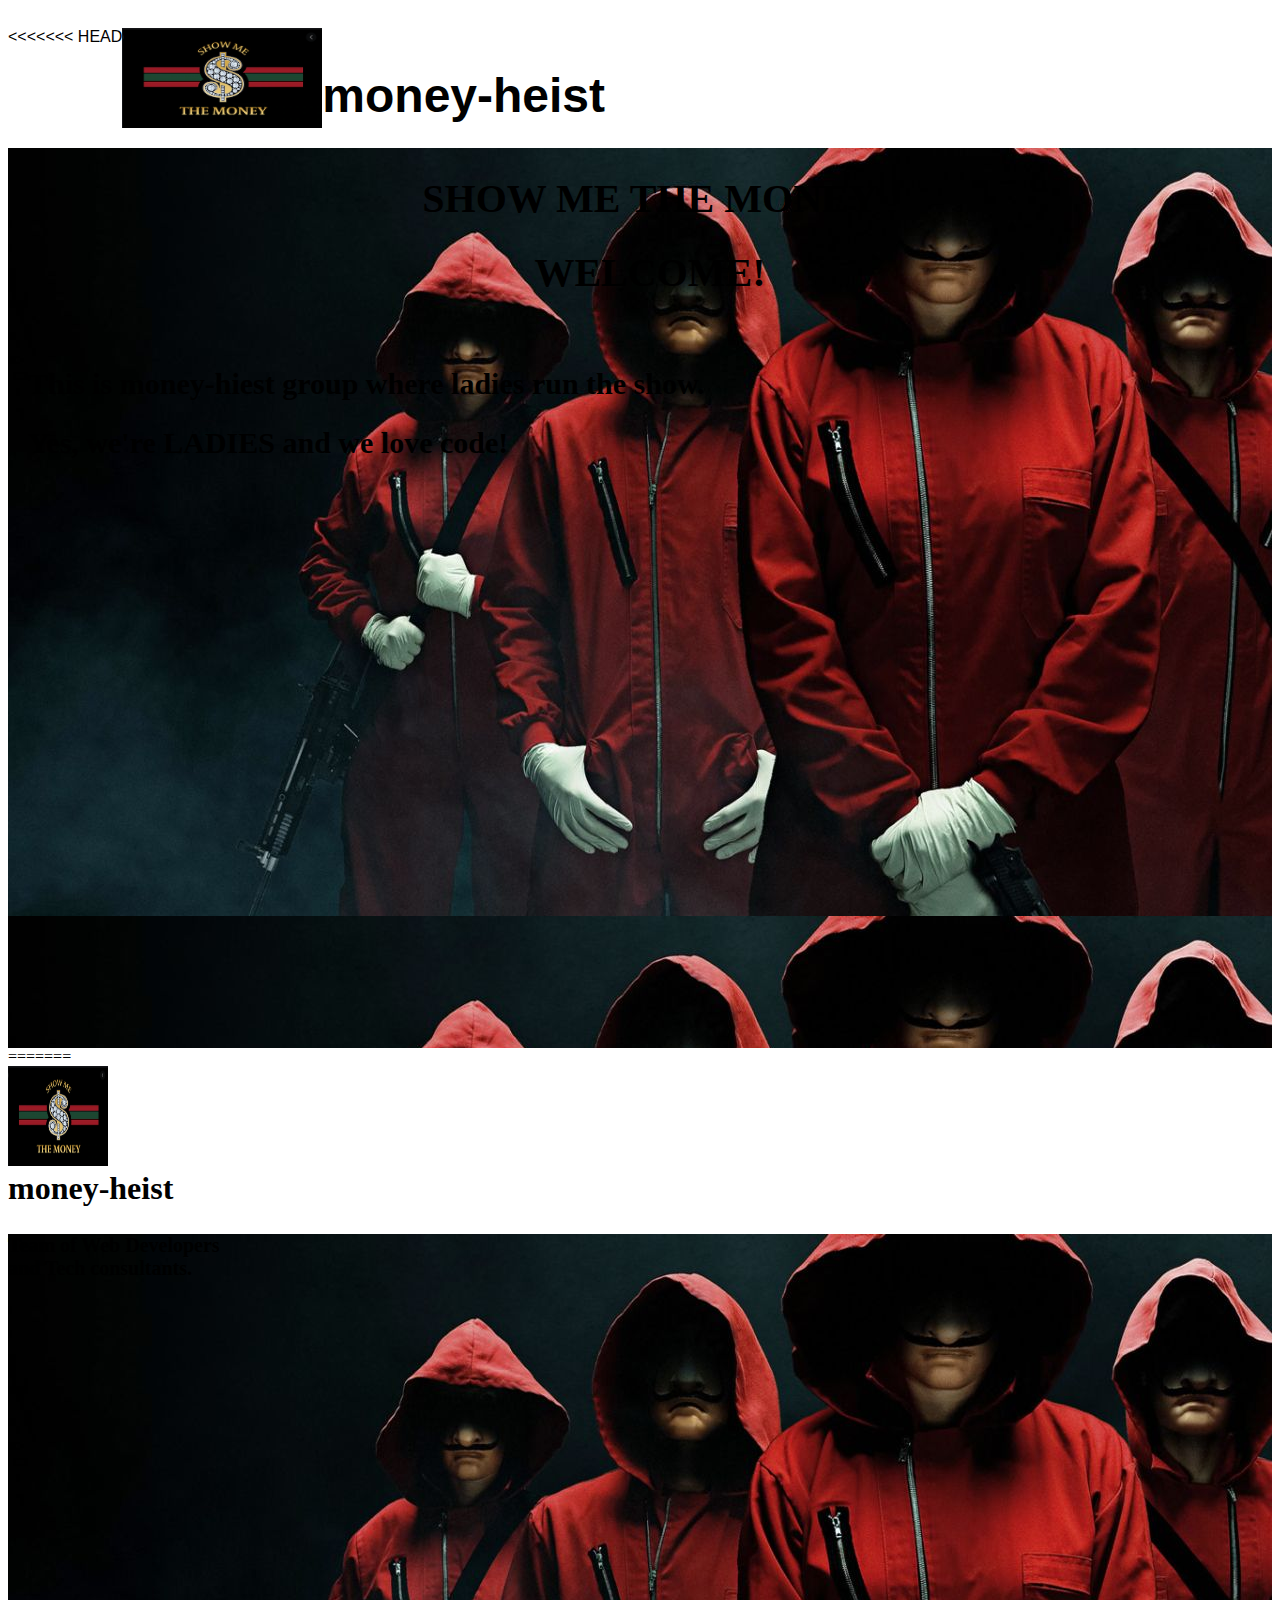
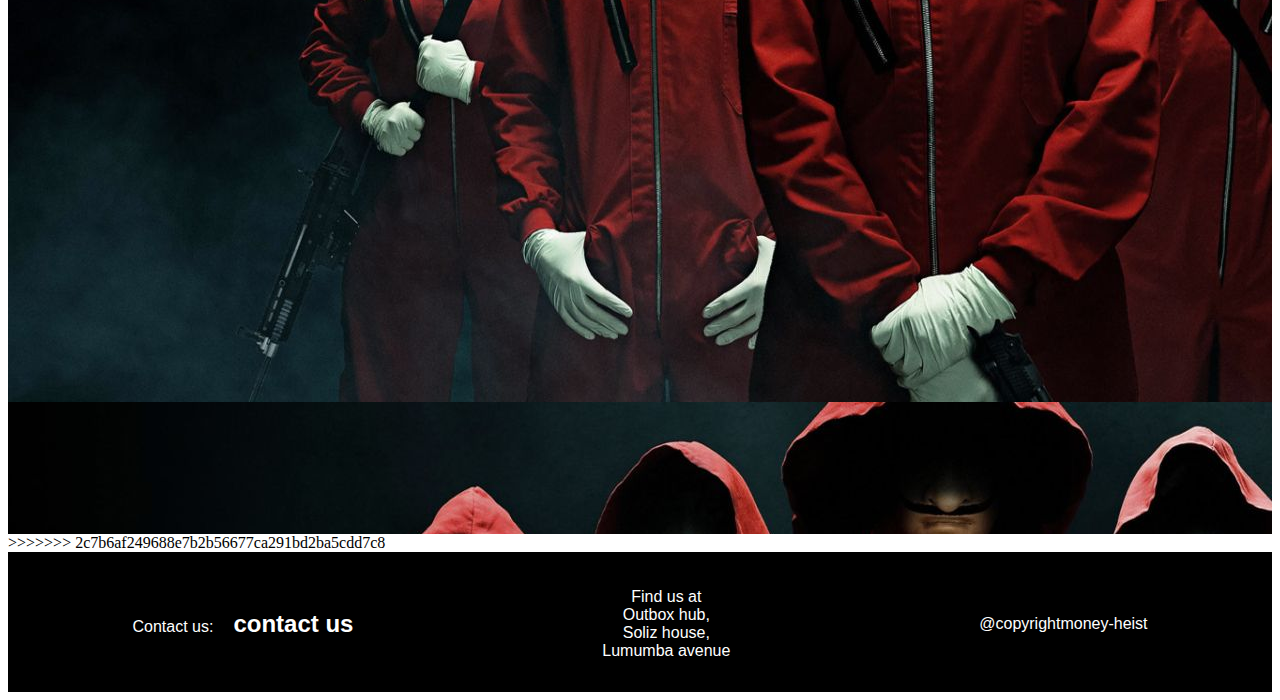
<file: index.html>
<!DOCTYPE html>
<html>
    <head>
        <title>landingpage</title>
<link rel="stylesheet" type ="text/css" href="styles/style.css"/>
<meta name="description" content="a profile website">
<meta name="viewport" content="width=device-width, initial-scale=1.0">
<meta name="author" content="Sharon, Angella, Pauline, Zipporah, Anita">
<meta name="keywords" content="html, css, javascript, portfolio ">
<link href="https://fonts.googleapis.com/css?family=Barlow+Condensed&display=swap" rel="stylesheet">
    </head>
    <body>   
    <main>
        <div class="main-container">
        <header> 
            <div id="logo">
<<<<<<< HEAD
        <div class="logo"><img src="/images/logo.PNG" alt="logo" width="200px" height="100px"> </div>
          <div class="groupname"><h2>money-heist</h2></div> 
        </div>
        <div class="navbar"> 
       <div> <a href="pages/sharon.html" target="_blank">Sharon</a>  </div>        
       <div> <a href="pages/angella.html" target="_blank">Angella</a></div>
       <div> <a href="pages/pauline.html" target="_blank">Pauline</a></div>
       <div><a href="papages/anita.html" target="_blank">Anita</a></div>
        <div><a href="pages/zipporah.html" target="_blank">Zipporah</a> </div>         
        </div>
        </header>
         <div class="content">
             <div class="intro">
             <h1>SHOW ME THE MONEY</h1>
             <p><h1>WELCOME! </h1></p>
            </div>
             <div class="welcomemsg">
             <p><h2>This is money-hiest group where ladies run the show.</h2><p>
             <p><h2>Yes, we're LADIES and we love code!</h2></p>
             
            </div>
            </div>
=======
        <div class="logo"><img src="/images/logo.PNG" alt="logo" width="100px" height="100px"> </div>
          <div 
          class="groupname">money-heist</div> 
        </div>
        <div class="navbar">
         <a href="pages/angella.html" target="_blank">Sharon</a>          
         <a href="pages/angella.html" target="_blank">Angella</a>
         <a href="pages/pauline.html" target="_blank">Pauline</a>
         <a href="papages/anita.html" target="_blank">Anita</a>
         <a href="pages/zipporah.html" target="_blank">Zipporah</a>          
        </div>
        </header>
         <div class="content">Team of Web Developers <br> and Tech consultants.</div>
>>>>>>> 2c7b6af249688e7b2b56677ca291bd2ba5cdd7c8
        </div>
      
    </main>
    <footer>
        <div id= "footer">
      <div class="contactinfo"> <p>Contact us:<a href="index.html" target="_blank">contact us</a></p></div>
       <div class="location"> <p>Find us at<br>Outbox hub,<br>Soliz  house, <br>Lumumba avenue</p></div>
       <div class="copyright"><p>@copyrightmoney-heist</p></div>
    </div>
    </footer>
    </body>

</html>
</file>
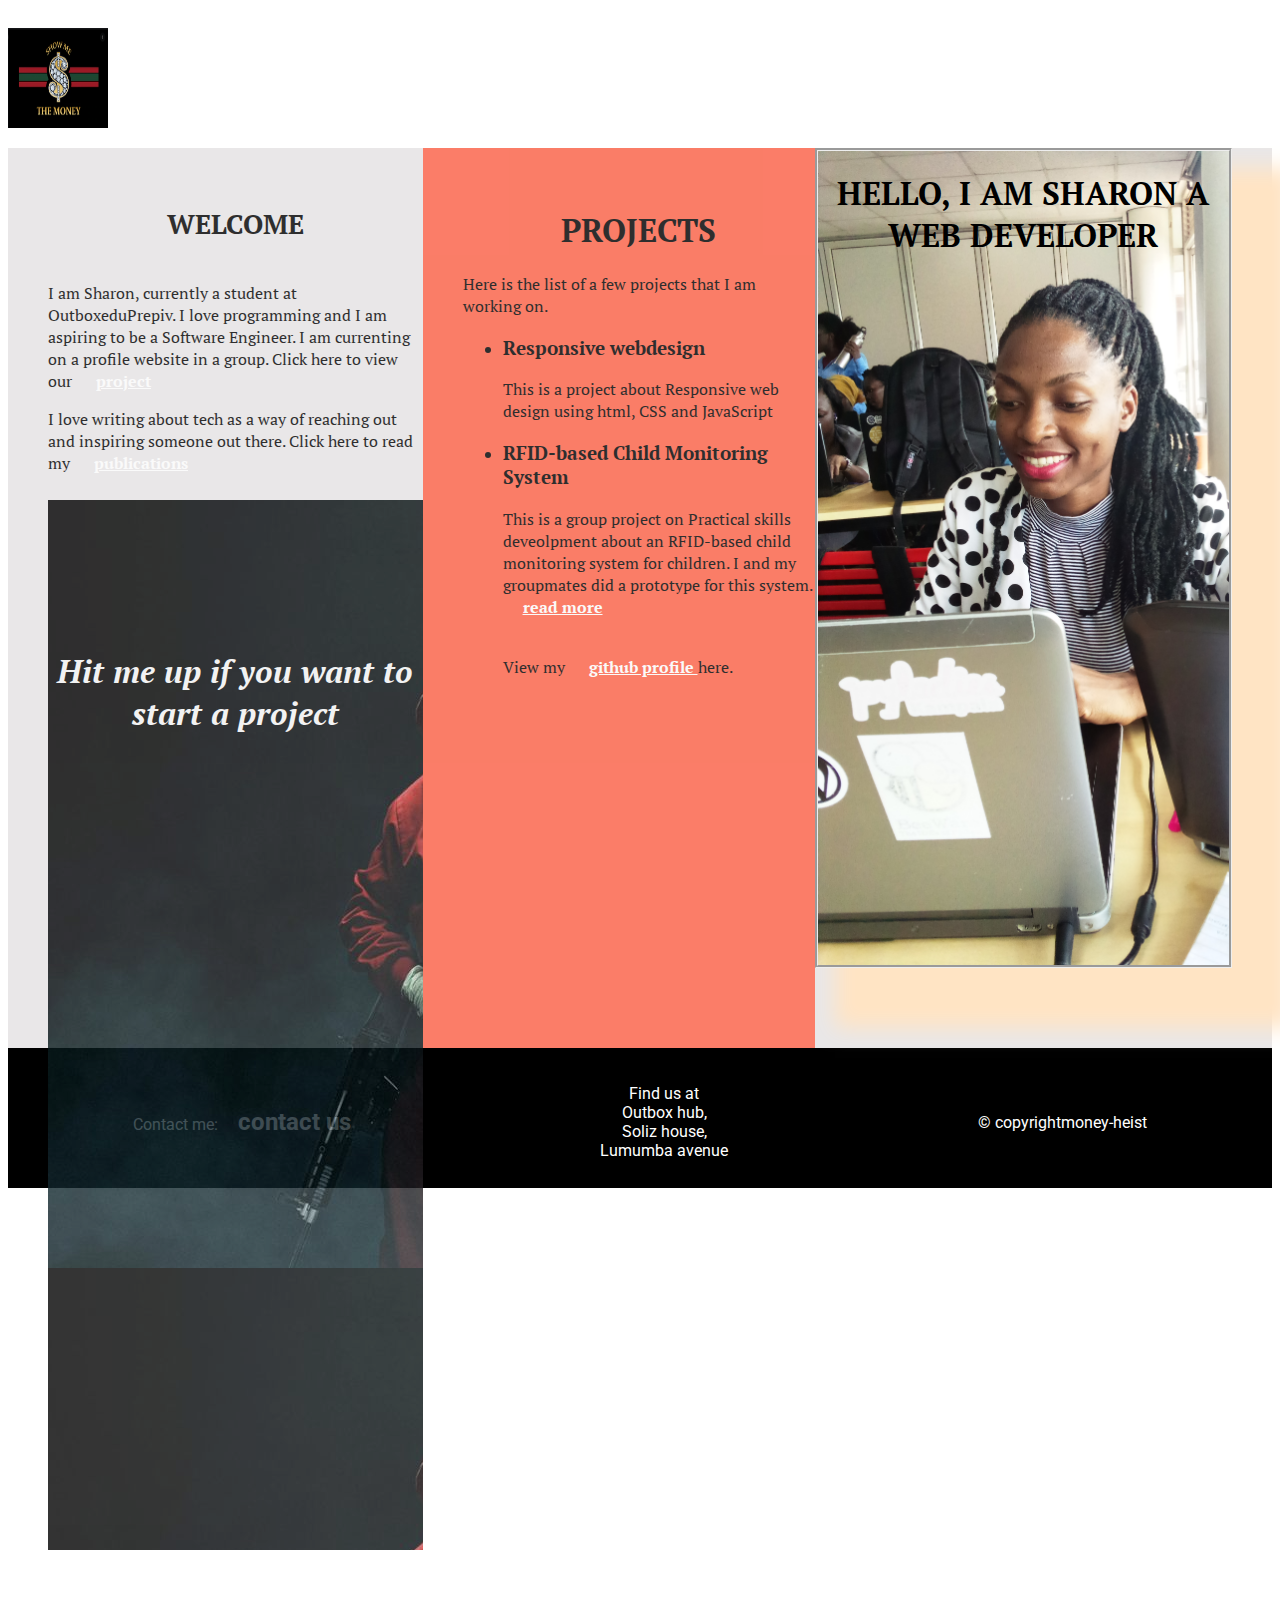
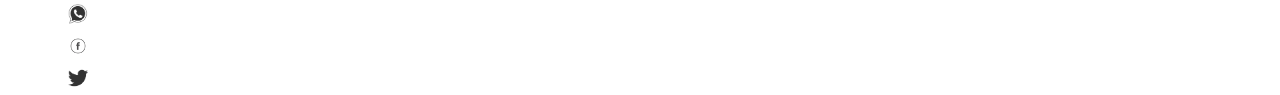
<file: images/sharon.html>
<!DOCTYPE html>
<html>
    <head><title>sharon</title>
        <link rel="stylesheet" type ="text/css" href="/styles/style.css"/>
        <link href="https://fonts.googleapis.com/css?family=PT+Serif&display=swap" rel="stylesheet">
     
        <link href="https://fonts.googleapis.com/css?family=Roboto&display=swap" rel="stylesheet">
        <link rel="icon" href="/images/logo.PNG">
    </head>
    <body>
    <main>
        <header> 
            <div id="logo">
        <div class="logo">
            <img src="/images/logo.PNG" alt="logo" width="100px" height="100px"></div>
          <div class="logo"><h2>money-heist</h2></div> 
        </div>
        <div class="navbar">
        <div><a href="pages/sharon.html" target="_blank">Sharon</a></div>        
        <div><a href="pages/angella.html" target="_blank">Angella</a></div>
        <div><a href="pages/pauline.html" target="_blank">Pauline</a></div>
        <div><a href="papages/anita.html" target="_blank">Anita</a></div>
        <div><a href="pages/zipporah.html" target="_blank">Zipporah</a> </div>         
        </div>
        </header>
          
<body>
    <div class="sharon-portfolio">
        <div class="sharon">
            <section id="welcome-section">
             <p><h1 class="greet">WELCOME</h1></p>   
             <P><br/>I am  Sharon, currently a student at OutboxeduPrepiv.
                I love programming and I am aspiring to be a Software Engineer. I am currenting on a profile website in a group.
                Click here to view our <a class="a" href="https://github.com/outboxafrica/edu-prep4-week1-moneyheist" target="_blank">project</a></p>             
               <p>I love writing about tech as a way of reaching out and inspiring someone out there.
                Click here to read my <a class ="a" href="https://medium.com/@aksharon018"> publications</a>
            </p>           
            </section>
           
            <div class="contact">
                <p><h2  class="hit">Hit me up if you want to start a project</h2> </p>
                <p>
                <br><a href="#" target="_blank"><img src="/images/whatsapp.png" alt="whatsapp" >Whatsapp</a>
                <br><a href="https://www.facebook.com/nhorah.shurhon.5" target="_blank"><img src="/images/fb.png" alt="facebook" >Facebook</a>
                <br><a href="https://twitter.com/Shurhon1" target="_blank"><img src="/images/twitter.png" alt="twitter" >Twitter</a></p>
            </div>
       </div>
        <div class="section2">
            <section id="projects">
                <h1>PROJECTS</h1>
                 Here is the list of a few projects that I am working on. 
                <br><ul>
                    <li><h3> Responsive webdesign</h3>
                <p>This is a project about Responsive web design using html, CSS and JavaScript</p>
            </li>
                <li><h3>RFID-based Child Monitoring System</h3>
                    <p>This is a group project on Practical skills deveolpment 
                        about an RFID-based child monitoring system  for children.
                I and my groupmates did  a prototype for this system.
                 <a  class ="a"href="https://github.com/SharonNorah/RFID-based-CMS-project-website"> read more</a>  
                    </p>
                   <br>View my <a class ="a" href="https://github.com/ShNhorah">github profile </a> here.
                </li>
                </ul>
            </section>
        </div>
        <div class="sharonpic">

            <p><h1>HELLO, I AM SHARON  A WEB DEVELOPER</h1></p> </div>     
    </div>
<footer>
    <div id= "footer">
  <div class="contactinfo"> <p>Contact me:<a id ="a" href="index.html" target="_blank">contact us</a></p></div>
   <div class="location"> <p>Find us at<br>Outbox hub,<br>Soliz  house, <br>Lumumba avenue</p></div>
   <div class="copyright"><p>&copy; copyrightmoney-heist</p></div>
</div>
</footer>
    </body>

</html>
</file>
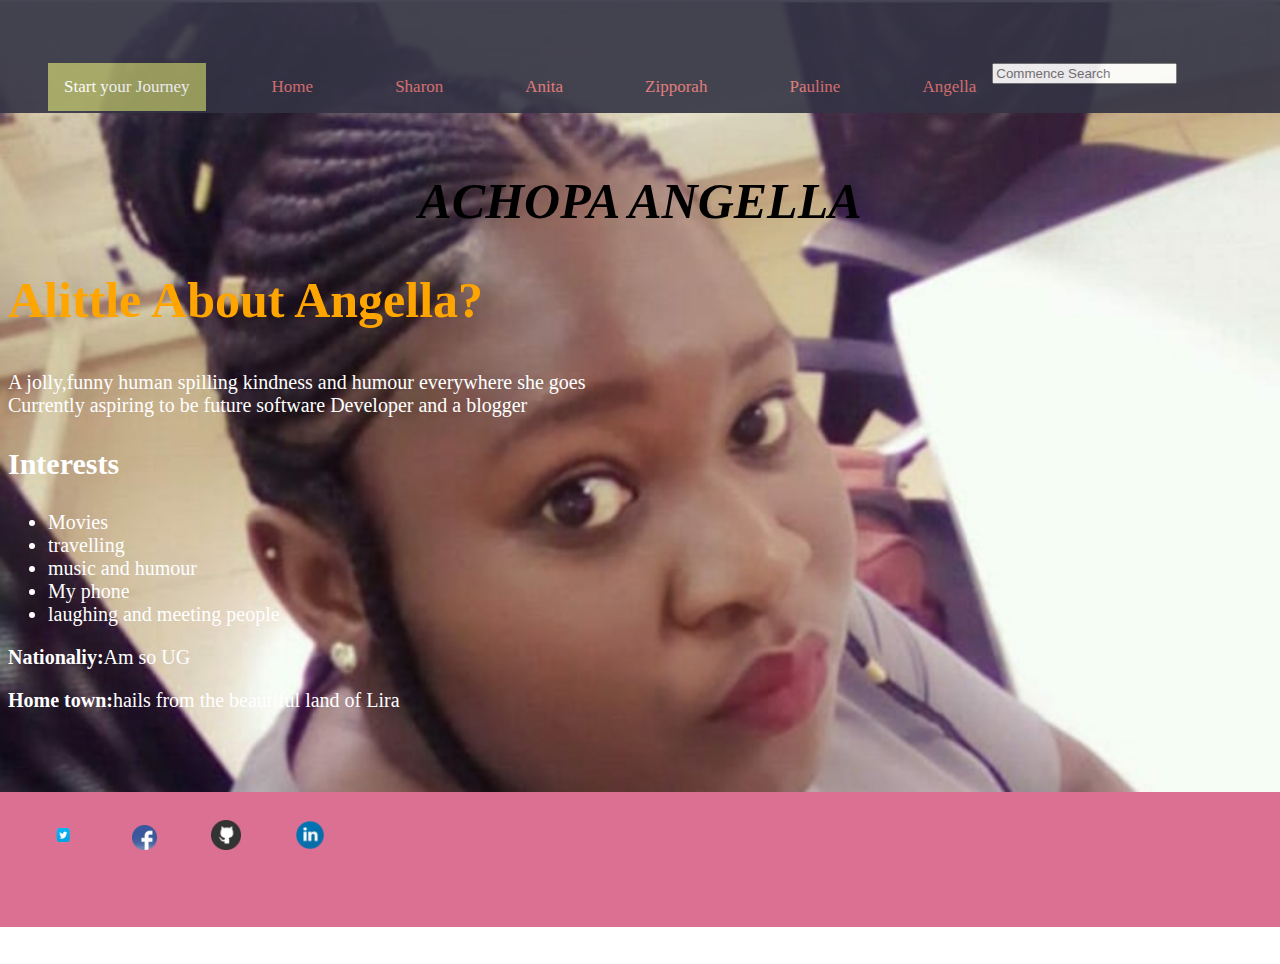
<file: pages/angella's website.html>
<!DOCTYPE html>
<html lang="en">
<head>
    <meta charset="UTF-8">
    <meta name="viewport" content="width=device-width, initial-scale=1.0">
    <title>Angella's</title>
    <style>
        h1 {
            color: black;
            font-size: 50px;
            text-align: center;
            padding-top: 25px;
            font-style: italic;
            }
        p {
            color: black;
        }
        body {
            background-image: url(/images/ang.jpg);
            background-repeat: no-repeat;
            background-size: cover;
        }
        .photo{
            margin-right: 50px;
            margin-top: 90px;
        }

        #icons{
            background-color:palevioletred;
            margin-top: 80px;
            height: 125px;
            margin-left: -10px;
            margin-right: -10px;
            padding-top: 10px;
            margin-bottom: -200px;

        }
        a{
            margin-left: 50px;
        }
        .fire{
            margin-left: 90px;
            font-style: italic;
        }
        h2{
            font-size: 50px;
            text-align: justify;
            color: orange

        }
        p{
            font-size: 20px;
            color: white;
        }
        h3{
          font-size: 30px;
          color:  white; 
        }
        li{
            font-size: 20px;
            color:  white;
        }
        .navbar {
            overflow: hidden;
            background-color: #334;
            opacity: 0.9;
            height: 50px;
            margin-top: -45px;
            margin-right: -10px;
            margin-left: -10px;
            padding-top: 100px;
  }
  
  .navbar a {
    float: left;
    color: #e07575;
    text-align: center;
    padding: 14px 16px;
    text-decoration: brown ;
    font-size: 17px;
  }
  
  .navbar a:hover {
    background-color: rgb(58, 7, 27);
    color: rgb(255, 253, 253);
    font-size: 20px;
  }
  
  .navbar a.active {
    background-color: rgb(162, 167, 97);
    color: white;
}
  
  
    </style>
</head>
<body>
    <header>
                     
                <div class="navbar">
                    <a class="active" href="#home">Start your Journey</a>
                    <a href="/index.html" target="_blank">Home</a>
                    <a href="/pages/sharon.html"  target="_blank">Sharon </a>
                    <a href="/pages/Anita's Page.html"  target="_blank">Anita </a>
                    <a href="/pages/zipi.html"  target="_blank">Zipporah</a>
                    <a href="/pages/pauline.html"  target="_blank">Pauline</a>
                    <a href="/pages/angella's website.html"  target="_blank">Angella</a>
                    <input type="text" name="search" id="sea" value="" placeholder="Commence Search" >
                  
                  </div>
                  <div><h1>ACHOPA ANGELLA</h1></div>                 
            
        
    </header>
    <!-- <div class="photo">
        <img src="/images/ang.jpg" alt="my pic" style="width: 300px; border-radius: 50px;float: right;" > 
        </div>
    <div class="fire"> -->
    <div>
        <h2>Alittle About Angella? </h2>
        <p>A jolly,funny human spilling kindness and humour everywhere she goes
            <br>Currently aspiring to be future software Developer and a blogger</p>

            <h3>Interests</h3>
        <ul>
            <li>Movies</li>
            <li>travelling</li>
            <li>music and humour</li>
            <li>My phone</li>
            <li>laughing and meeting people</li>
        </ul>
        <p><strong>Nationaliy:</strong>Am so UG</p>
        <p><strong>Home town:</strong>hails from the beautiful land of Lira</p>
        </div>
    </div>
        
    <footer>
        <div id="icons"><br>
            <a href="http://www.twitter.com"><img width="30px"height="30px" src="/images/twitter1.png" alt="twitter icon"></a>
            <a href="http://www.facebook.com"><img width="25px"height="25px"src="/images/facebook.png" alt="facebook icon"></a>
            <a href="http://www.whatsapp.com"><img width="30px"height="30px"src="/images/in.png" alt="whatsapp icon"></a>
            <a href="http://www.linkedin.com"><img width="30px"height="30px"src="/images/link.png" alt="linkedin icon"></a>
    </div>
    </footer>
</body>
</html>
</file>
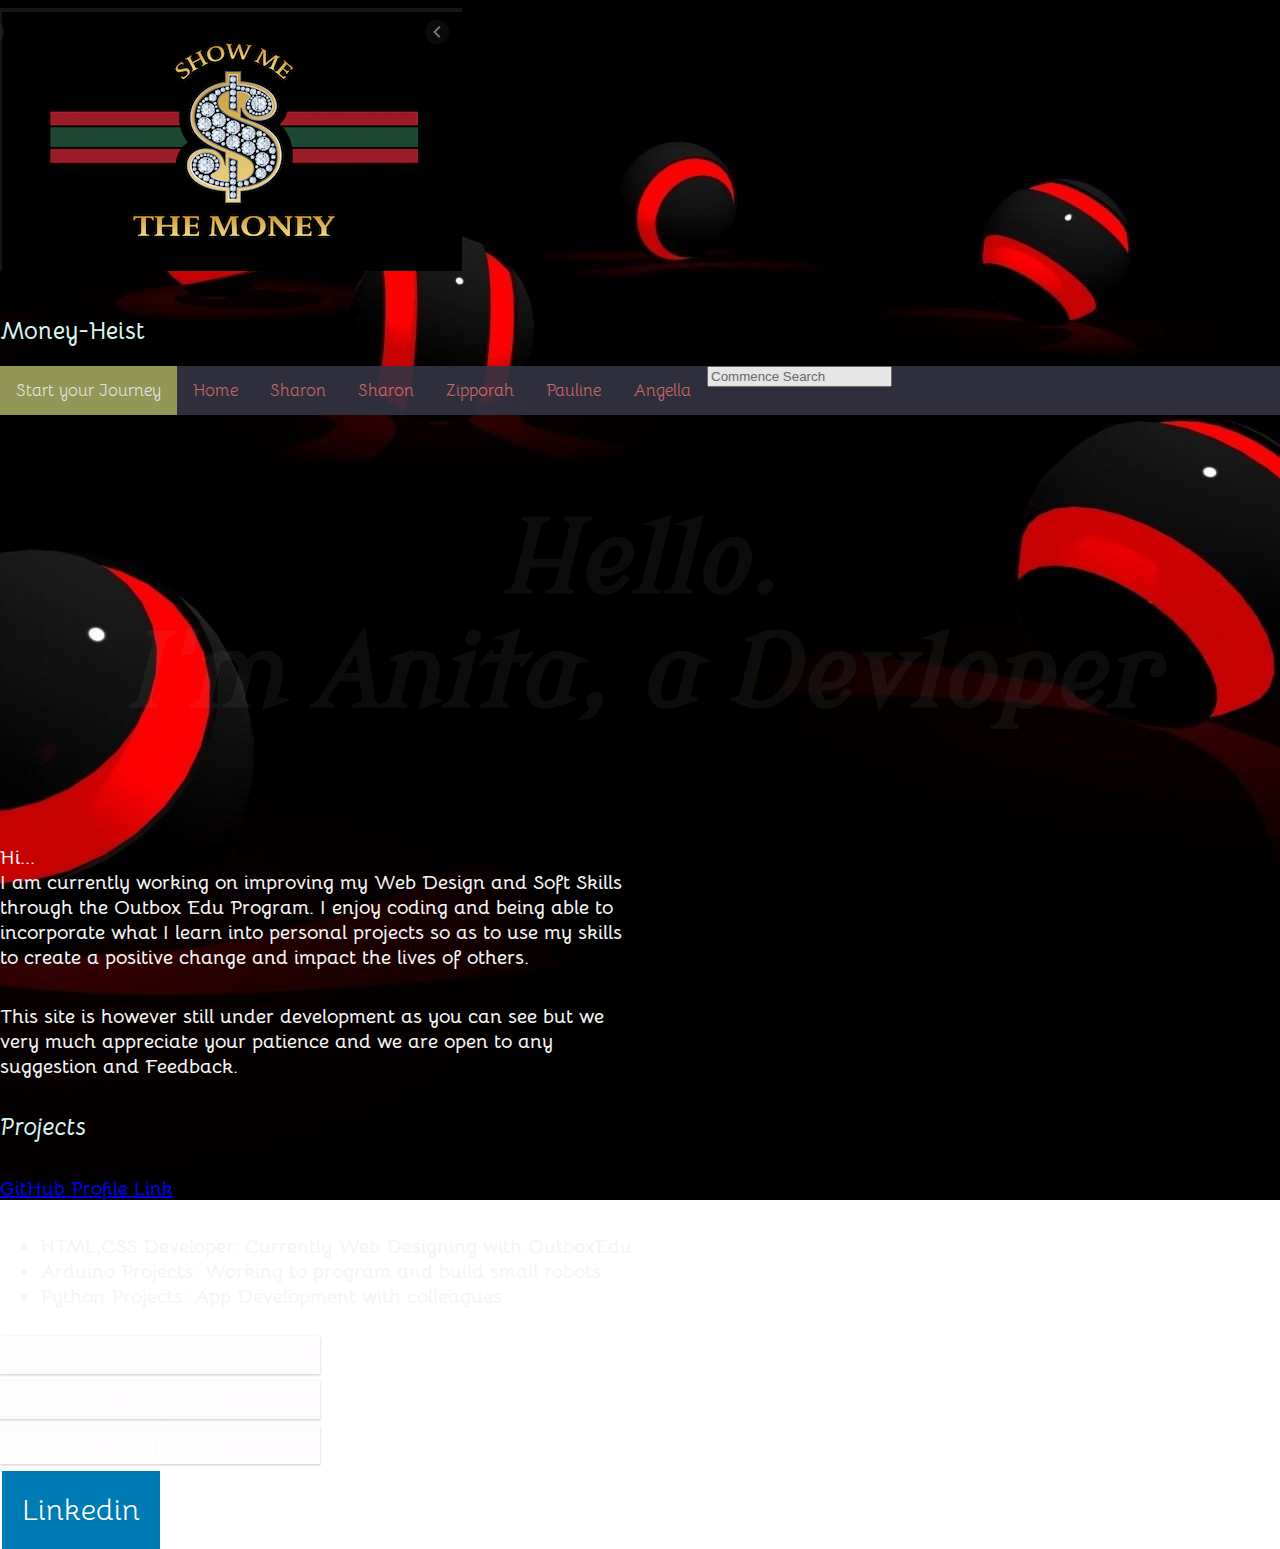
<file: pages/Anita's Page.html>
<!DOCTYPE html>
<html>
<head>
  <title>Anita's Page</title>
  <meta name="viewport" content="width=device-width, initial-scale=1.0">
  <link rel="stylesheet" type ="text/css" href="/styles/Anita's_Page.css"/>
  <link href="https://fonts.googleapis.com/css?family=Bellota&display=swap" rel="stylesheet">
  <link href="https://fonts.googleapis.com/css?family=Baloo+Chettan+2|Lobster+Two|Viaoda+Libre&display=swap" rel="stylesheet">
  <link href="https://fonts.googleapis.com/css?family=Bellota|Calligraffitti&display=swap" rel="stylesheet">
  <link href="https://fonts.googleapis.com/css2?family=Modern+Antiqua&display=swap" rel="stylesheet">

</head>

  <div id= "logo">
    <div class= "logo" >
      <img id="pic" src="/images/logo.PNG" alt = "Our Logo" >
    <div class = "logo">
      <br><h2>Money-Heist</h2>
    </div>
    </div>
  </div>
<body>

<div class="navbar">
  <a class="active" href="#home">Start your Journey</a>
  <a href="/index.html" target="_blank">Home</a>
  <a href="/pages/sharon.html"  target="_blank">Sharon </a>
  <a href="/pages/Anita's Page.html"  target="_blank">Sharon </a>
  <a href="/pages/zipi.html"  target="_blank">Zipporah</a>
  <a href="/pages/pauline.html"  target="_blank">Pauline</a>
  <a href="/pages/angella's website.html"  target="_blank">Angella</a>
  <input type="text" name="search" id="sea" value="" placeholder="Commence Search" >

</div>

<div style="padding-left:16px">
  
</div>
<body>
    
<!--<div class= "projects">
  <ul>
    <li>Website Development: (GitHub link below)</li>
    <li>C</li>
    <li>Queries</li>
    <li>Feedback</li>
  </ul>

</div>-->



<div class="header">
  <h1>Hello.<br>I'm Anita, a Devloper</h1>
</div>

<div class="col-6 col-s-9">
  <h4>Hi...<br>
  I am currently working on improving my Web Design and Soft Skills through the Outbox Edu Program.
I enjoy coding and being able to incorporate what I learn into personal projects so as to use my 
skills to create a positive change and impact the lives of others. </h4>
  <h5>This site is however still under development as you can see but we very much appreciate
    your patience and we are open to any suggestion and Feedback.
  </h5>
</div>

<div class="row">
  <h2><em>Projects</em></h2>
  <h5> <a href="https://github.com/outboxafrica/edu-prep4-week1-moneyheist" target="_blank">GitHub Profile Link</a></h5>
   <h4>
    <ul> 
      <li>HTML,CSS Developer: Currently Web Designing with OutboxEdu</li>
      <li>Arduino Projects: Working to program and build small robots</li>
      <li>Python Projects: App Development with colleagues</li></ul>
   </h4>
  <div class="col-3 col-s-3 menu">
    
    <ul> 
      <li>HTML,CSS Developer</li>
      <li>Arduino Projects</li>
      <li>Python Projects</li><br>
<a href="https://ug.linkedin.com/" class="sm sm-linkedin" target="_blank">Linkedin</a>
  </ul>  
</div>


 

  <!--<div class="col-3 col-s-12">
    <div class="aside">
      <h2>Want to Know Us?</h2>
      <p>Just ask.</p>
      <h2>Want To Be Like Us?</h2>
      <p>Just ask.</p>
    </div>
  </div>
</div>

<div class="footer"> 
      <a href ="#aside">Scroll Up</a>
    
  

</div>

<style>
  li{
    display:inline;
  }
</style>-->



</body>
</html>
</file>
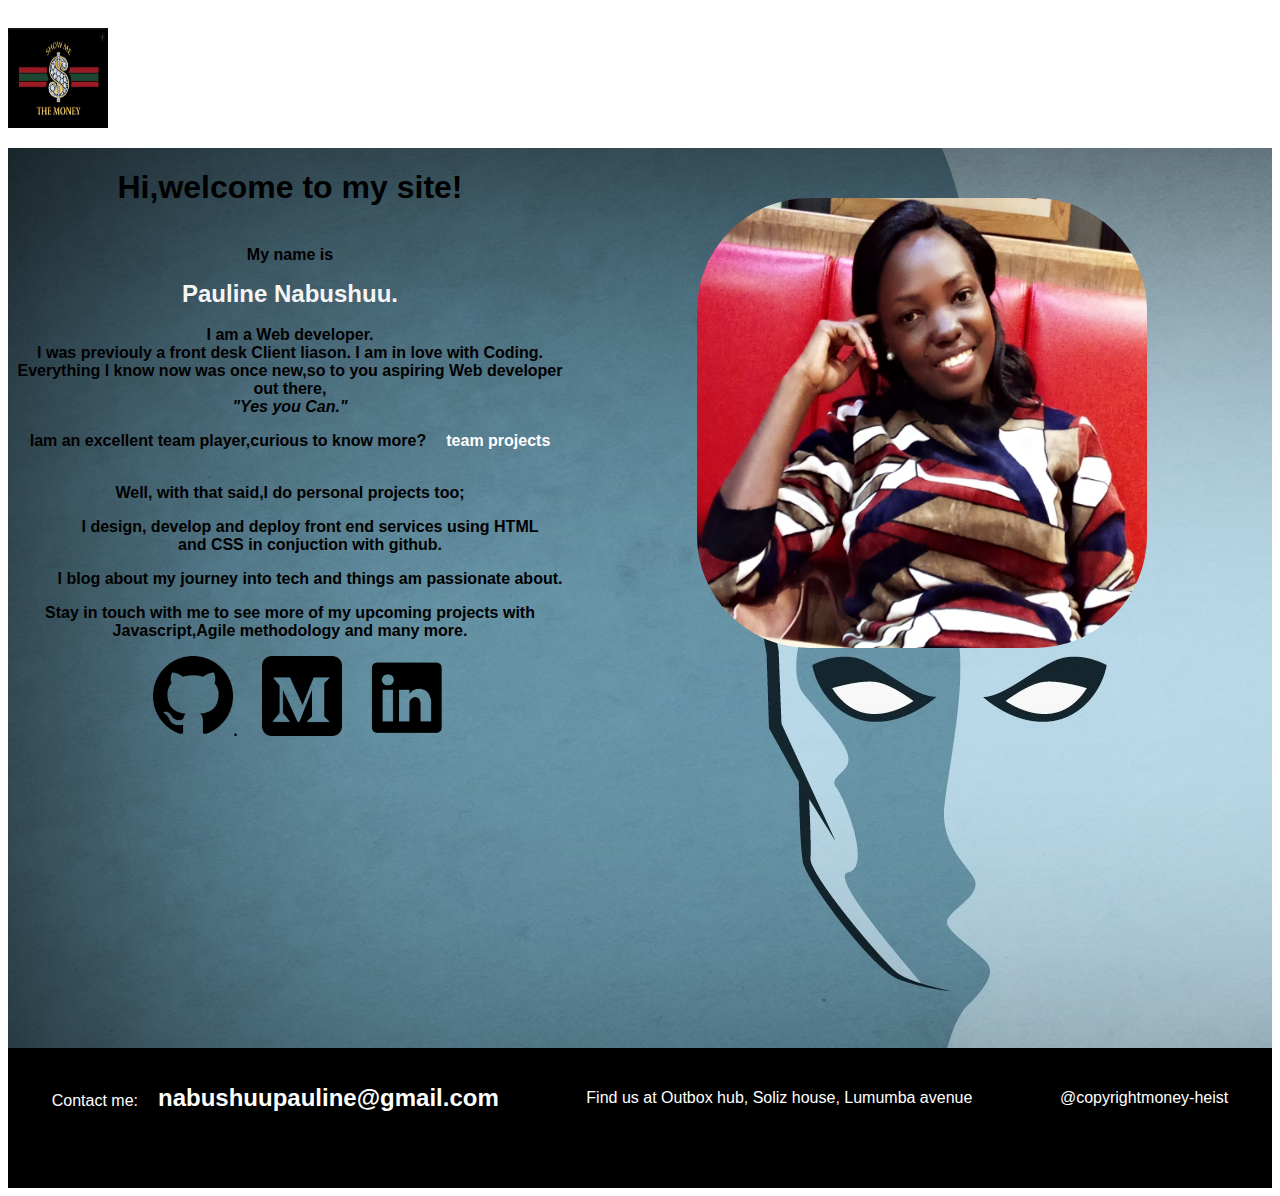
<file: pages/pauline.html>
<!DOCTYPE html>
<html>
    <head><title>Pauline</title>
        <link rel="stylesheet" type ="text/css" href="/styles/style.css"/>
    </head>
      <body>
         <main>
           <header> 
             <!--This houses the logo-->
             <div id="logo">
               <div class="logo"><img src="/images/logo.PNG" alt="logo" width="100px" height="100px"></div>
               <div class="logo">money-heist</div> 
             </div>

             <!--This navbar houses links to our personal pages-->
               <div class="navbar"> 
             <div><a href="pages/angella.html" target="_blank">Sharon</a></div>        
             <div><a href="pages/angella.html" target="_blank">Angella</a></div>
             <div><a href="pages/pauline.html" target="_blank">Pauline</a></div>
             <div><a href="papages/anita.html" target="_blank">Anita</a></div>
             <div><a href="pages/zipporah.html" target="_blank">Zipporah</a></div>         
               </div>
           </header>
           <!--The content or information about me-->
<div class="pauline-portfolio">
   <div class="Pauline">
     <section id="pauline-welcome-section">
       <h1>Hi,welcome to my site!</h1>
        <p> 
        <br/>My name is <div class="me"><strong>Pauline Nabushuu.</div></strong><br>I am a Web developer.
        <br> I was previouly a front desk Client liason. I am in love with <strong>Coding.</strong>
        <br/>Everything I know now was once new,so to you aspiring Web developer out there,<br><em>
        <strong>"Yes you Can."</em></strong>
        </p>

      </section>
        <p>
        Iam an excellent team player,curious to know more?<a id="a1" href="https://github.com/outboxafrica/edu-prep4-week1-moneyheist" target="_blank">team projects</a>
        </p>
      <section id="projects"> <br>Well, with that said,I do personal projects too;
                <ul>
                    
                    <p>I design, develop and deploy front end services using HTML<br> and CSS in conjuction with github.
                      </p>

                      <p>I blog about my journey into tech and things am passionate about.
                        </p>
                </ul>
                    <p>Stay in touch with me to see more of my upcoming projects with<br> Javascript,Agile methodology and many more.
                    </p>
                    <!-- linked icons-->
                    <div class="icon1">
                      <a id="a2" href="https://github.com/NabushuuPauline"><img src="/images/github.png" alt="logo" width="80px" height="80px"></a>.
                      <a id="a2" href="https://medium.com/@nabushuupauline"><img src="/images/medium.png" alt="logo" width="80px" height="80px"></a>
                      <a id="a2" href="https://www.linkedin.com/in/nabushuu-pauline-999873123/"><img src="/images/linkedin.png" alt="logo" width="80px" height="80px"></a>
                    </div>      
      </section>
    </div>
          <div class="profile"> 
            <div id="profile"></div>
            <img src="/images/profile.jpg" alt="logo" style="border-radius:25%;width:450px;height:450px;">
                <!--<div class="profile"><img src="/images/profile.jpg" alt="logo" style="width:"180px;" height="208px"></div>-->
          </div>            
</div>    
       </main>
       <!--This section is for contact information-->
<footer>
    <div id= "footer">
      <div class="contactinfo"> <p>Contact me:<a href="index.html" target="_blank">nabushuupauline@gmail.com</a></p></div>
      <div class="location"> <p>Find us at Outbox hub, Soliz  house, Lumumba avenue</p></div>
      <div class="copyright"><p>@copyrightmoney-heist</p></div>
    </div>
</footer>
    </body>

</html>
</file>
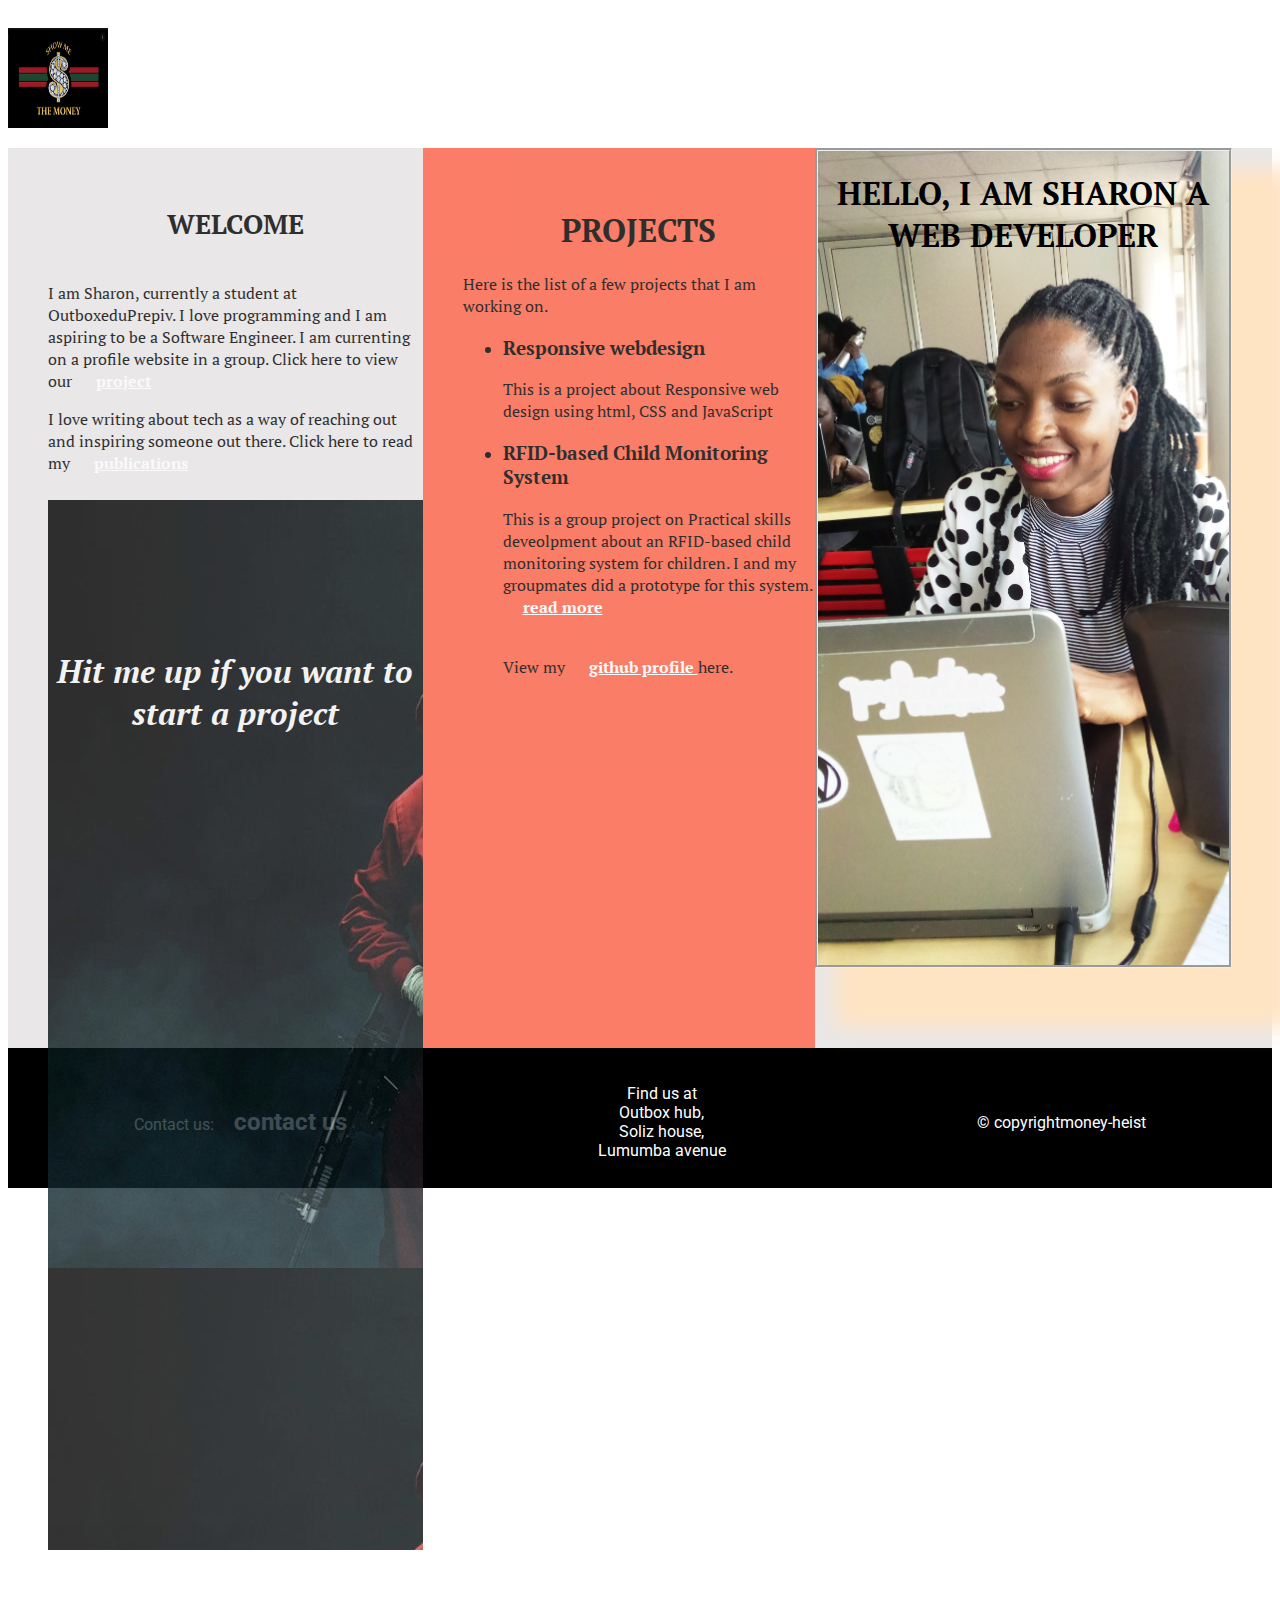
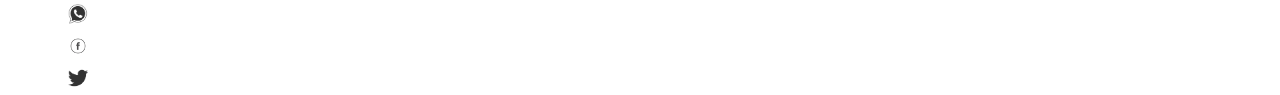
<file: pages/sharon.html>
<!DOCTYPE html>
<html>
    <head><title>sharon</title>
        <link rel="stylesheet" type ="text/css" href="/styles/style.css"/>
        <link href="https://fonts.googleapis.com/css?family=PT+Serif&display=swap" rel="stylesheet">
     
        <link href="https://fonts.googleapis.com/css?family=Roboto&display=swap" rel="stylesheet">
        <link rel="icon" href="/images/logo.PNG">
    </head>
    <body>
    <main>
        <header> 
            <div id="logo">
        <div class="logo">
            <img src="/images/logo.PNG" alt="logo" width="100px" height="100px"></div>
          <div class="logo"><h2>money-heist</h2></div> 
        </div>
        <div class="navbar">
        <div><a href="pages/sharon.html" target="_blank">Sharon</a></div>        
        <div><a href="pages/angella.html" target="_blank">Angella</a></div>
        <div><a href="pages/pauline.html" target="_blank">Pauline</a></div>
        <div><a href="papages/anita.html" target="_blank">Anita</a></div>
        <div><a href="pages/zipporah.html" target="_blank">Zipporah</a> </div>         
        </div>
        </header>
          
<body>
    <div class="sharon-portfolio">
        <div class="sharon">
            <section id="welcome-section">
             <p><h1 class="greet">WELCOME</h1></p>   
             <P><br/>I am  Sharon, currently a student at OutboxeduPrepiv.
                I love programming and I am aspiring to be a Software Engineer. I am currenting on a profile website in a group.
                Click here to view our <a class="a" href="https://github.com/outboxafrica/edu-prep4-week1-moneyheist" target="_blank">project</a></p>             
               <p>I love writing about tech as a way of reaching out and inspiring someone out there.
                Click here to read my <a class ="a" href="https://medium.com/@aksharon018"> publications</a>
            </p>           
            </section>
           
            <div class="contact">
                <p><h2  class="hit">Hit me up if you want to start a project</h2> </p>
                <p>
                <br><a href="#" target="_blank"><img src="/images/whatsapp.png" alt="whatsapp" >Whatsapp</a>
                <br><a href="https://www.facebook.com/nhorah.shurhon.5" target="_blank"><img src="/images/fb.png" alt="facebook" >Facebook</a>
                <br><a href="https://twitter.com/Shurhon1" target="_blank"><img src="/images/twitter.png" alt="twitter" >Twitter</a></p>
            </div>
       </div>
        <div class="section2">
            <section id="projects">
                <h1>PROJECTS</h1>
                 Here is the list of a few projects that I am working on. 
                <br><ul>
                    <li><h3> Responsive webdesign</h3>
                <p>This is a project about Responsive web design using html, CSS and JavaScript</p>
            </li>
                <li><h3>RFID-based Child Monitoring System</h3>
                    <p>This is a group project on Practical skills deveolpment 
                        about an RFID-based child monitoring system  for children.
                I and my groupmates did  a prototype for this system.
                 <a  class ="a"href="https://github.com/SharonNorah/RFID-based-CMS-project-website"> read more</a>  
                    </p>
                   <br>View my <a class ="a" href="https://github.com/ShNhorah">github profile </a> here.
                </li>
                </ul>
            </section>
        </div>
        <div class="sharonpic">

            <p><h1>HELLO, I AM SHARON  A WEB DEVELOPER</h1></p> </div>     
    </div>
<footer>
    <div id= "footer">
  <div class="contactinfo"> <p>Contact us:<a id ="a" href="index.html" target="_blank">contact us</a></p></div>
   <div class="location"> <p>Find us at<br>Outbox hub,<br>Soliz  house, <br>Lumumba avenue</p></div>
   <div class="copyright"><p>&copy; copyrightmoney-heist</p></div>
</div>
</footer>
    </body>

</html>
</file>
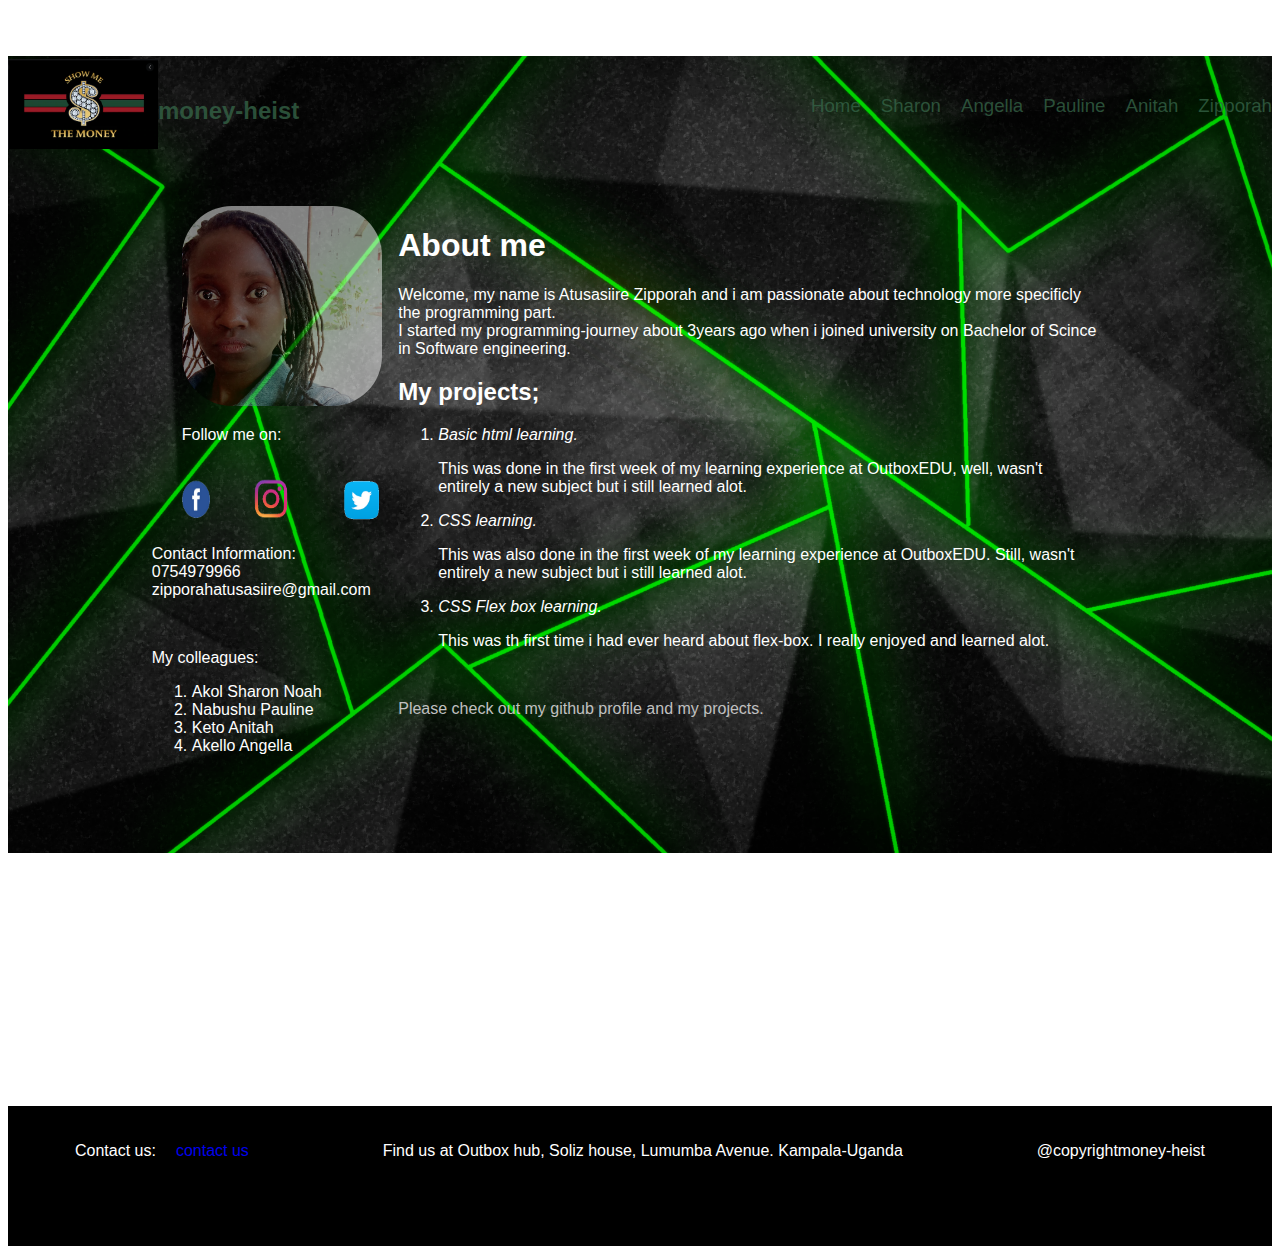
<file: pages/zipi.html>
<!Doctype html>
<html>
    <head>
        <meta name="viewport" content="width=device-width, initial-scale=1.0">
        <title>Zipporah's</title>
        <link rel="stylesheet" type="text/css" href="/styles/styl.css">
    </head>
    <body>
        <a name="top"></a>
        <div id="whole">
            <header> 
                <div id="logo">
                    <div class="logo">
                        <img id="pic" src="/images/logo.PNG" alt="Our company's logo">
                    </div>
                    <div class="logo">
                        <br><h2> money-heist</h2>            
                    </div> 
                </div>
                <div class="navbar">  
                    <a class="anchor" href="/index.html" target="_blank">Home</a>
                    <a class="anchor" href="pages/sharon.html" target="_blank">Sharon</a>
                    <a class="anchor" href="pages/angella.html" target="_blank">Angella</a>
                    <a class="anchor" href="pages/pauline.html" target="_blank">Pauline</a>
                    <a class="anchor" href="papages/anita.html" target="_blank">Anitah</a>
                    <a class="anchor" href="pages/zipporah.html" target="_blank">Zipporah</a>          
                </div>
            </header>
            <div id="zipi">
                <div id="hover" class="zipi">
                    <div id="me">
                        <img id="image" src="/images/zippy.jpg" alt="Zipporah's Photo">
                    </div>

                    <p>Follow me on:</p>
                    <div id="left">
                    <a href="https://www.facebook.com/martha.desire.33">
                        <img class="media" src="/images/fb1.png" alt="My facebook">
                    </a>
                    <a href="https://www.instagram.com/marthadesire20/">
                        <img class="media" src="/images/insta1.png" alt="My Instagram">
                    </a>
                    <a href="https://twitter.com/ZipporahA20">
                        <img class="twit" src="/images/twitter1.png" alt="My twitter">
                    </a>
                    <p>
                        Contact Information:<br>
                        0754979966<br>
                        zipporahatusasiire@gmail.com<br>
                    </p><br>
                    <p>My colleagues:
                        <ol>
                            <li>Akol Sharon Noah</li>
                            <li>Nabushu Pauline</li>
                            <li>Keto Anitah</li>
                            <li>Akello Angella</li>
                        </ol>
                    </p>
                    </div>
                    
                </div>
                <section id="welcome-section" class="welcome-section">
                    <p>
                        <h1>About me</h1>
                        Welcome, my name is Atusasiire Zipporah and i am passionate about technology more specificly the programming part. <br>
                        I started my programming-journey about 3years ago when i joined university on Bachelor of Scince in Software engineering.
                    </p>
                    <section id="projects">
                        <h2>My projects;</h2>
                        <ol>
                            <li>
                                <p><em>Basic html learning.</em></p>
                                <p>This was done in the first week of my learning experience at OutboxEDU, well, wasn't entirely a new subject but i still learned alot.
                            </li>
                            <li>
                                <p><em>CSS learning.</em></p>
                                <p>This was also done in the first week of my learning experience at OutboxEDU. Still, wasn't entirely a new subject but i still learned alot.</li>
                            <li>
                                <p><em>CSS Flex box learning.</em></p>
                                <p>This was th first time i had ever heard about flex-box. I really enjoyed and learned alot.</p>
                                
                            </li>
                        </ol>
                        <a class="point" href="https://github.com/azipporah" target="_blank"><p>Please check out my github profile and my projects.</p></a>
                    </section>
                    
                </section> 
                
            </div>
            <footer>
                <div id= "footer">
                    <div class="contactinfo"> 
                        <p>Contact us:<a href="index.html" target="_blank">contact us</a></p>
                    </div>
                    <div class="location"> 
                        <p>Find us at Outbox hub, Soliz  house, Lumumba Avenue. Kampala-Uganda</p>
                    </div>
                    <div class="copyright">
                        <p>@copyrightmoney-heist</p>
                    </div>
                </div>
            </footer> 
        </div>       
        <a href="#top">Back to Top</a>
    </body>
</html>
</file>
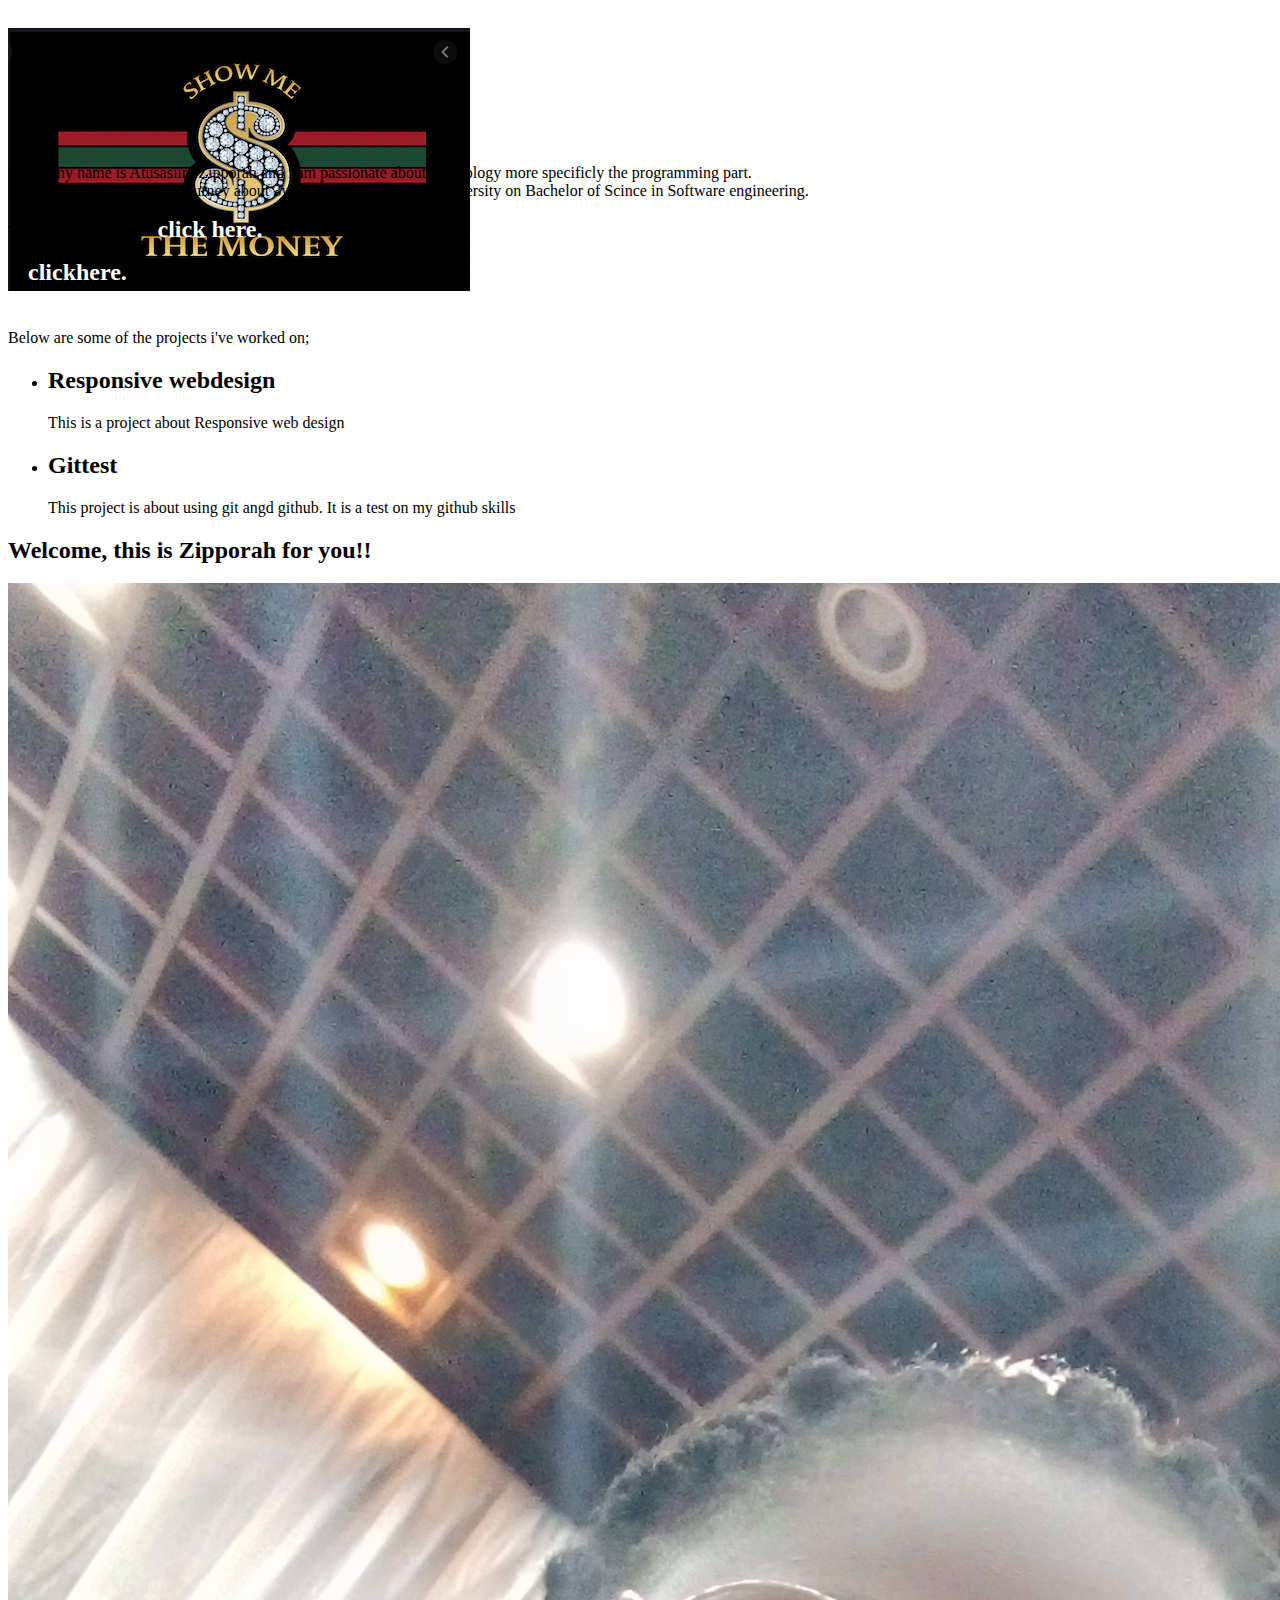
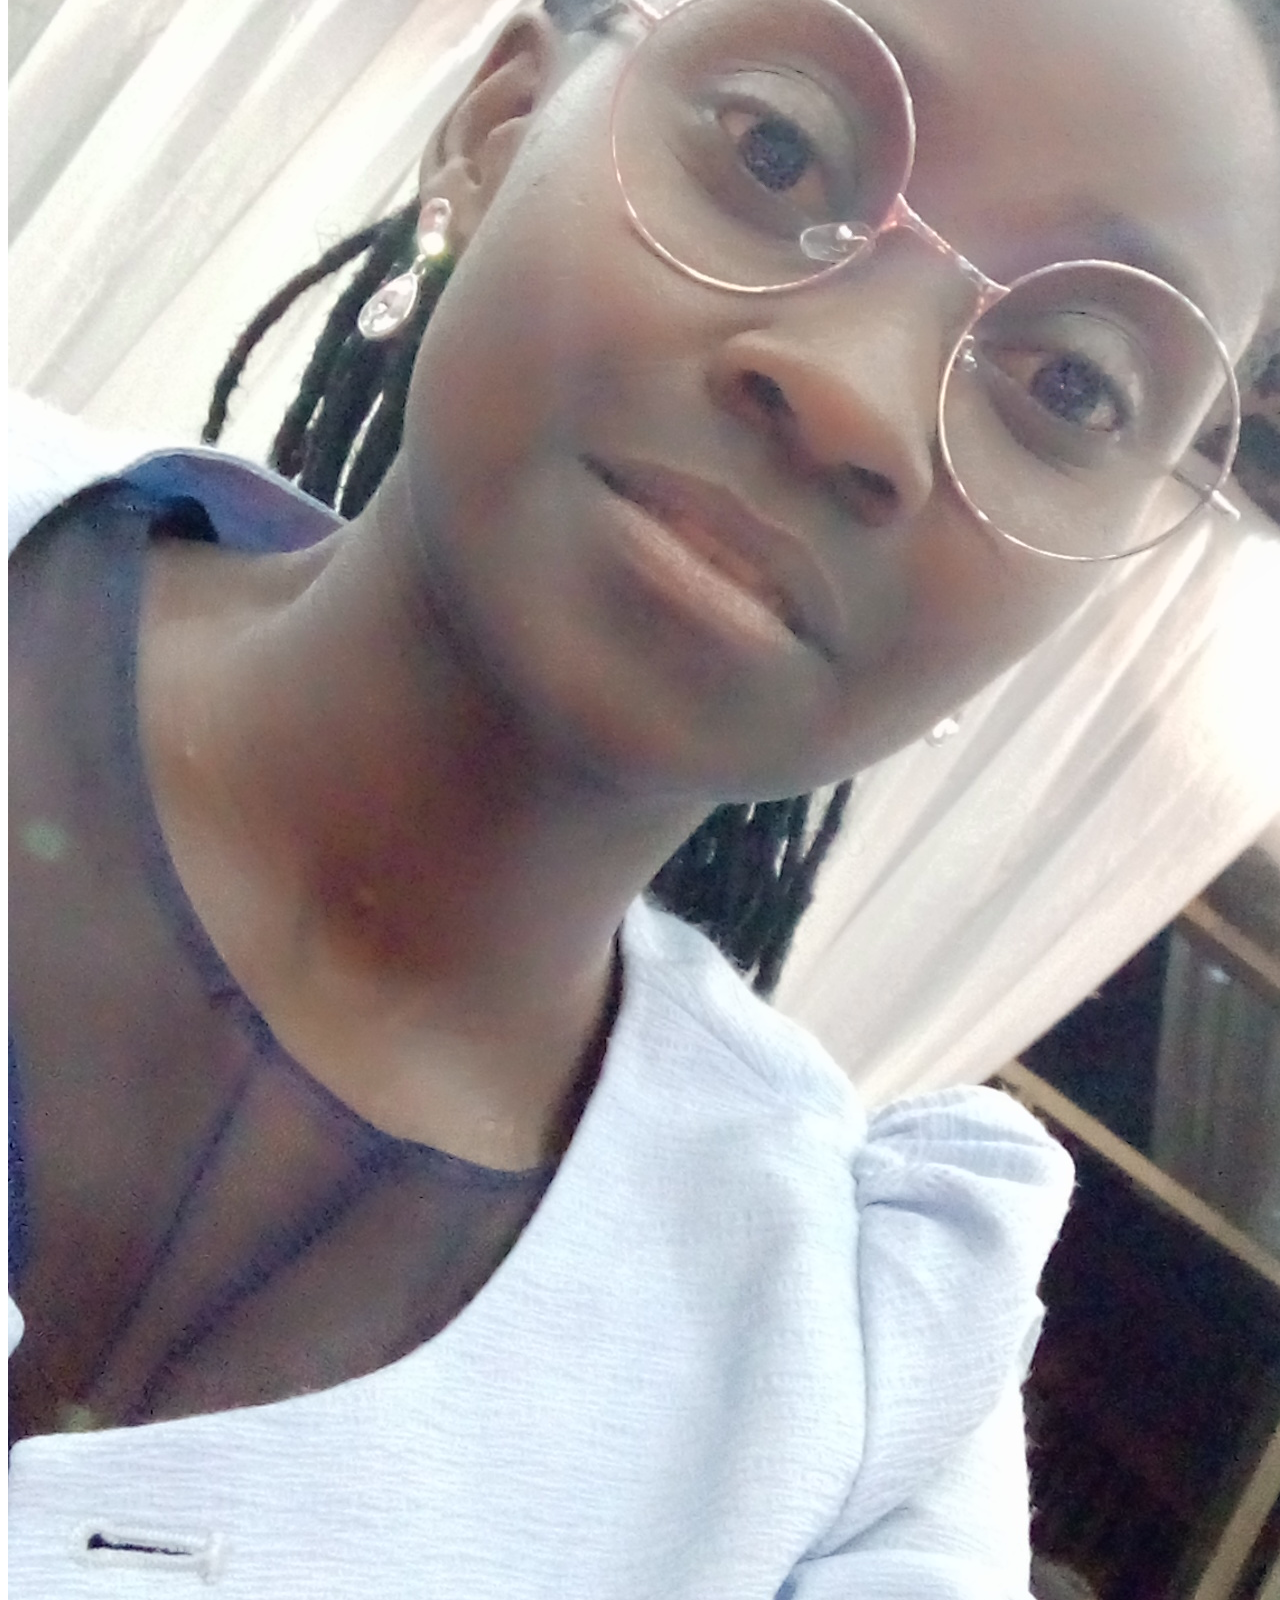
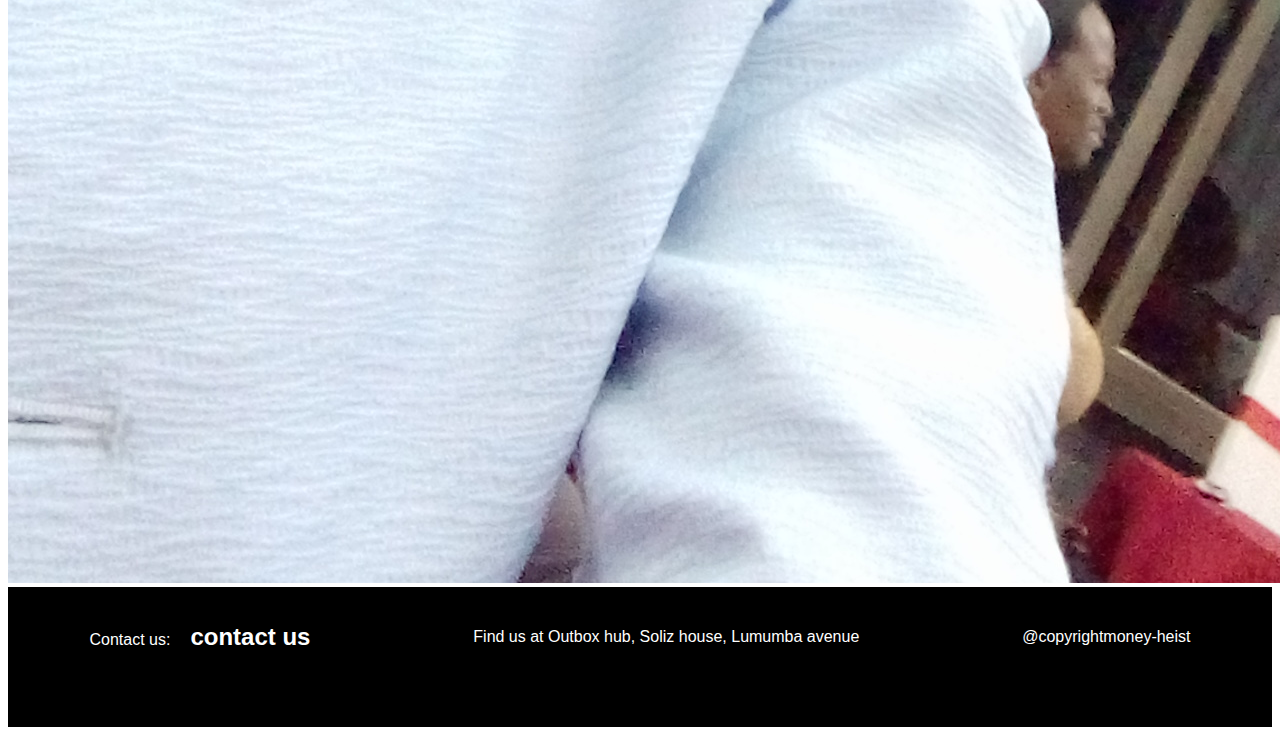
<file: pages/zipporah.html>
<!DOCTYPE html>
<html>
    <head><title>Zipporah's</title>
        <link rel="stylesheet" type ="text/css" href="/styles/style.css"/>
    </head>
    <body id="all">
        <div id="out">

            <main>
                <header> 
                    <div id="logo">
                <div class="logo">
                    <img id="pic" src="/images/logo.PNG" alt="Our company's logo">
                </div>
                <div class="logo">
                    <h2> money-heist</h2>           
                    
                </div> 
                </div>
                <div class="navbar">  
                <a href="pages/sharon.html" target="_blank">Sharon</a>
                <a href="pages/angella.html" target="_blank">Angella</a>
                <a href="pages/pauline.html" target="_blank">Pauline</a>
                <a href="papages/anita.html" target="_blank">Anita</a>
                <a href="pages/zipporah.html" target="_blank">Zipporah</a>          
                </div>
                </header>
                
        <div class="portfolio">
        <div class="zipporah">
            <section id="welcome-section">
                <p> 
                Hullo, my name is Atusasiire Zipporah and i am passionate about technology more specificly the programming part. <br>
                I started my programming-journey about 3years ago when i joined university on Bachelor of Scince in Software engineering.<br>
                </p>
                <p>To view our project,<a href=>click here.</a>
                    <a href="https://github.com/outboxafrica/edu-prep4-week1-moneyheist" target="_blank">
                        <p>clickhere.</p>
                    </a>  
                
                    <section id="projects"> Below are some of the projects i've worked on; 

                        <ul>
                            <li>
                                <h2> Responsive webdesign</h2>
                                <p>This is a project about Responsive web design</p>
                            </li>
                            <li>
                                <h2>Gittest</h2>
                                 <p>This project is about using git angd github. It is a test on my github skills</p>
                            </li>
                        </ul>
                    </section>
                    <h2>Welcome, this is  Zipporah for you!!</h2>
                </p>
                
            </section>
        </div>    
            <div class="zipi">
                <img id="image" src="/images/zipporah.jpg" alt="Zipporah's Photo">
                
            </div>
        </div>
</main>

        </div>
        
<footer>
    <div id= "footer">
    <div class="contactinfo"> <p>Contact us:<a href="index.html" target="_blank">contact us</a></p></div>
    <div class="location"> <p>Find us at Outbox hub, Soliz  house, Lumumba avenue</p></div>
    <div class="copyright"><p>@copyrightmoney-heist</p></div>
</div>
</footer>
    </body>

</html>
</file>
<file: styles/style.css>
header{
<<<<<<< HEAD
background-color: #9f041e;
=======
background-color:#021831;
>>>>>>> 2c7b6af249688e7b2b56677ca291bd2ba5cdd7c8
align-items: center;
text-align: center;
justify-content: space-between;
height: 100px;
display:flex;
opacity:100%;
padding-top: 20px;
padding-bottom: 20px;
font-family: 'Roboto', sans-serif;

}
header-navbar{
    background-color: red;

}
/*styles for the footer*/
footer{   
background-color: black;
text-align: center;
color: white;
height: 100px;
padding-top: 20px;
padding-bottom: 20px;
font-family: 'Roboto', sans-serif;
}

#footer{
    display: flex;
    justify-content: space-around;
    align-items:center;
}

.navbar{
   display:flex;
   flex-wrap: wrap;
   justify-content: space-between;
   flex-wrap: wrap;
}

a{
    margin-left: 20px;
    text-decoration: none;
    color: white;
    font-weight:bold;
    font-size: 18pt;
}

a:hover{
color: white;
}

#logo{
    display: flex;
    justify-content: left;
    
}

.logo{
    font-weight: bold;
<<<<<<< HEAD
    
    
=======
    font-size: x-large;
    color: white;
>>>>>>> 2c7b6af249688e7b2b56677ca291bd2ba5cdd7c8
}
.groupname{
    font-weight:bold;
    font-size: xx-large;
}
.content{
<<<<<<< HEAD
    color: goldenrod;
    text-align: left;
    height: 100vh;
    font-weight: bold;
    font-size: 20px;
    background-image:url("/images/mh.jpg");
    display: flex;
    flex-direction: column;

}
.intro{
    padding-left: 20px;
}
.welcomemsg{
    padding-top: 20px;
    padding-left:20px;
}
.sharon-portfolio{
    height:100vh;
    display: flex;
    height:100vh;
    font-size: 12pt;
    text-align: left;
    font-family: 'PT Serif', serif;
    background-color: #e9e7e8;  
}
.sharon{
    flex-shrink:2;
    color: black;
    padding-top:40px;
    padding-left: 40px; 
    text-align: left;
    position: relative;  
    opacity: 80%;
   
   
}
.greet{
    font-weight: bolder;
    animation-name:greeting;
     animation-duration:4s;
     animation-iteration-count: infinite;   
}
@keyframes greeting{
    from{color:black;}
    to{color:maroon;}
}
.section2{
    display:flex;
    flex-shrink:2;
    padding-top: 40px;
    padding-left: 40px;
    background-color:tomato;
    opacity:80%;
   
}
.sharonpic{ 
    display:flex;
    flex-shrink:1; 
   color:black;
   font-weight: bold;
    border-style: groove;
   background-size: 100px 100px;
   background-repeat: no-repeat;
   box-shadow: 40px 40px 20px 20px bisque;
   object-fit: fill;
   margin-bottom: 80px;
   margin-right: 40px;
   background-size: cover;
   background-image: url(/images/sharon.jpg);
   opacity:100%
}
.hit{
    color: black;
    font-style: oblique;
    text-align: center;
=======
    text-align: center;
    height: 100vh;
    padding-top: 150px;
    background-image:url("/images/mh.jpg");
    font-size:xx-large; 
    color: whitesmoke;
}
.pauline-portfolio{
    display: flex;
    height: 100vh;
    background-image:url("/images/silver\ surfer.jpg");
    color:black;
    font-family:sans-serif;
    font-weight: 700;
    font-size: medium;
    text-align: center;
    
}

.pauline{
   font-size: 18pt;
   height: 100vh;
   float: right;
   /* display: flex;
   align-content: flex-start;
     */
}  

#a1,#a2{
    font-size:medium;
>>>>>>> 2c7b6af249688e7b2b56677ca291bd2ba5cdd7c8
}
#a2{
    margin-left: 20px;
}

h1{
    text-align: left;
    font-weight: bold;
}
<<<<<<< HEAD
.section2 h1{
    text-align: center;
}
.a{
    font-size: 12pt;
    text-decoration: underline;
}
#welcome-section h1{
     text-align: center;
     font-weight: bolder;
     font-size: 20pt;
}
.contact img {
    height:20px;
    width:20px;
}

body{
    background-color: white;
}
@media screen and (max-width:600px){
    body{
        background-color: blue;

    }    
}
@media screen and (max-width: 768px){
    body{
        background-color: gold;
    }    
}

=======

body{
    background-color:aqua;
}
@media screen and (max-width: 800px){
    body{
        background-color: red;
    }
}
#profile{
    display: flex;
    margin-left: 200px;
    margin-bottom: 100px;
    margin-top: -50px;
    margin-right: 500px;
    
}
 
#pauline-welcome-section{
    text-align: center;
}
h1{
    text-align: center;
}
.me{
    font-size: x-large;
    color: whitesmoke
}
>>>>>>> 2c7b6af249688e7b2b56677ca291bd2ba5cdd7c8
</file>
<file: styles/styl.css>
#whole{
    background-image: url("/images/tri.png");
    background-repeat: no-repeat;
    font-family: 'Roboto','Trebuchet MS', 'Lucida Sans Unicode', 'Lucida Grande', 'Lucida Sans', Arial, sans-serif;
    top: 30px;
    position:relative;
    background-size: auto 100%;
    background-size: 100% auto;
    position: center -30px;
    background-attachment: fixed;
}
@media only screen and (max-width: 600px) {
    body {
      background-color: lightblue;
    }
  }
  view-port{
      height: 500px;
  }
header{
    color: rgba(53, 100, 71, 0.788);
    align-items: center;
    text-align: center;
    justify-content: space-between;
    height: 100px;
    display:flex;
    }
.navbar{
    display:flex;
    justify-content: space-between;
 }
a{
    margin-left: 20px;
    text-decoration: none;
    
}
.anchor{
    color: rgba(53, 100, 71, 0.788);
    font-weight:lighter;
    font-size: 14pt;
}
.point{
    color:silver;
}
a:hover{
color: gold;
}
#logo{
        display: flex;
        justify-content: left;
    }
.logo{
        font-weight: bold;
    }
#zipi{
    display: flex;
    justify-content: space-around;
    padding-top: 50px;
    height: 100vh;
    background-repeat: no-repeat;
    background-size: 100% 100%;
    opacity: 1;
    color:white;
}
#pic{
        width: 150px;
        height:90px;
    }
#image{    
        width: 200px;
        height:200px;
        border-radius:50px;
        opacity:0.5;              
        }
        #image:hover{
            opacity: 1;
        }
footer{   
        background-color: black;
        text-align: center;
        color: white;
        height: 100px;
        padding-top: 20px;
        padding-bottom: 20px;
        }
#footer{
        display: flex;
        justify-content: space-around;
        align-items:center;
        }
.portfolio{
            height:300px;
            display: flex;
            
        }
.zipi .welcome-section{
    position: absolute; /* Position the background text */
    bottom: 0; /* At the bottom. Use top:0 to append it to the top */
    background: rgb(0, 0, 0); /* Fallback color */
    background: rgba(0, 0, 0, 0.5); /* Black background with 0.5 opacity */
    color: #f1f1f1; /* Grey text */
    width: 100%; /* Full width */
    padding: 20px; /* Some padding */
}
#welcome-section{
    border-radius: 20px;
    width: 700px;
    height: 500px;
    margin-left: -350px;
    border-color: black ;
}
.media{
    height:50px;
    width:50px;
}
#me{
    border-radius: 20px;
    margin-right: auto;
    /* padding: auto; */
}
.twit{
    width: 80px;
    height: 80px;
    margin-bottom: -15px;
    }
    #left{
        margin-left: -30px;
    }
</file>
